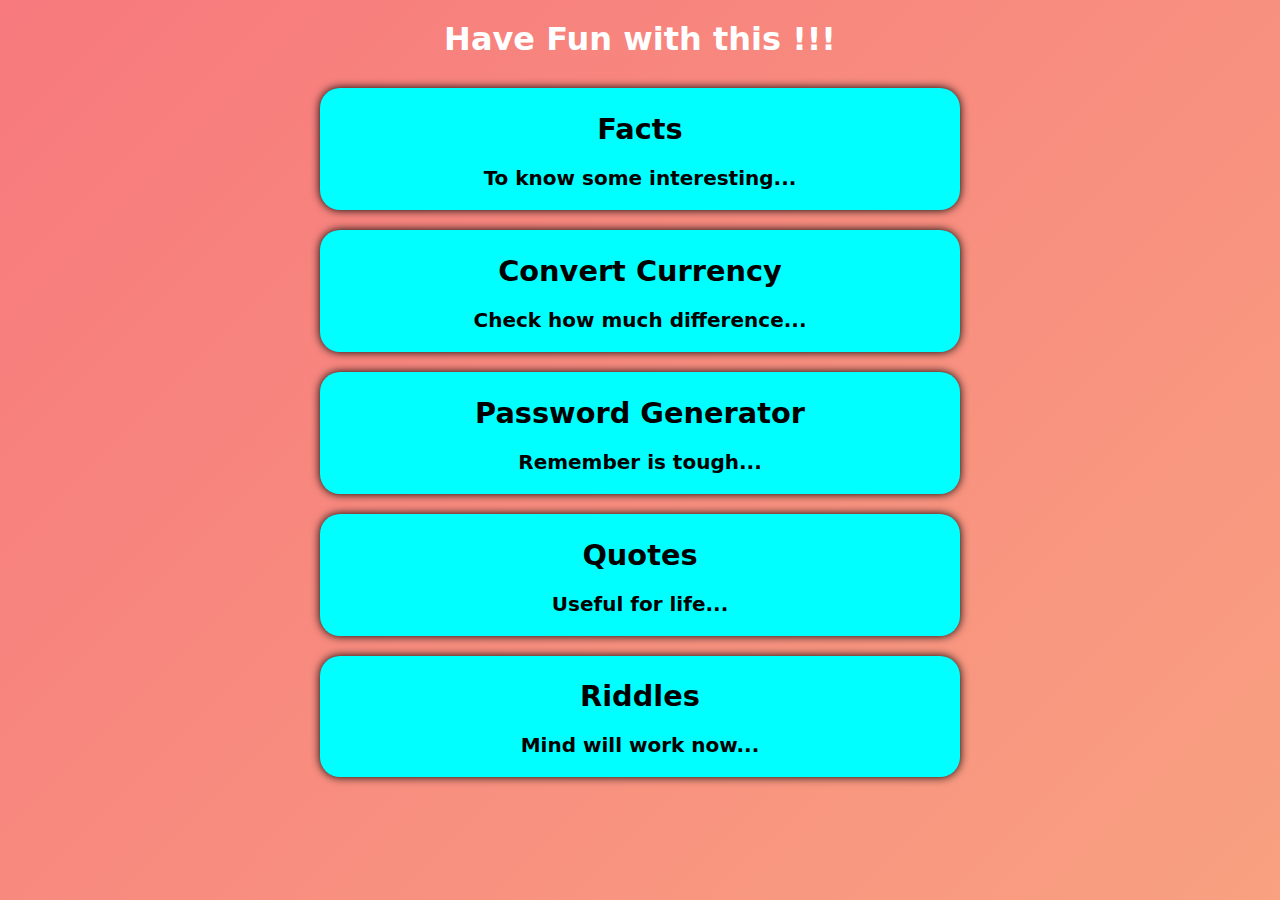
<file: index.html>
<!DOCTYPE html>
<html lang="en">

<head>
    <meta charset="UTF-8">
    <meta name="viewport" content="width=device-width, initial-scale=1.0">
    <title>Make Fun</title>
    <link rel="stylesheet" href="style.css">
</head>

<body>
    <h1>Have Fun with this !!!</h1>
    <div onclick="window.location.href='facts.html'">
        <h2>Facts</h2>
        <p>To know some interesting...</p>
    </div>
    <div onclick="window.location.href='currency.html'">
        <h2>Convert Currency</h2>
        <p>Check how much difference...</p>
    </div>
    <div onclick="window.location.href='password.html'">
        <h2>Password Generator</h2>
        <p>Remember is tough...</p>

    </div>
    <div onclick="window.location.href='quotes.html'">
        <h2>Quotes</h2>
        <p>Useful for life...</p>

    </div>
    <div onclick="window.location.href='riddles.html'">
        <h2>Riddles</h2>
        <p>Mind will work now...</p>
    </div>

</body>

</html>
</file>
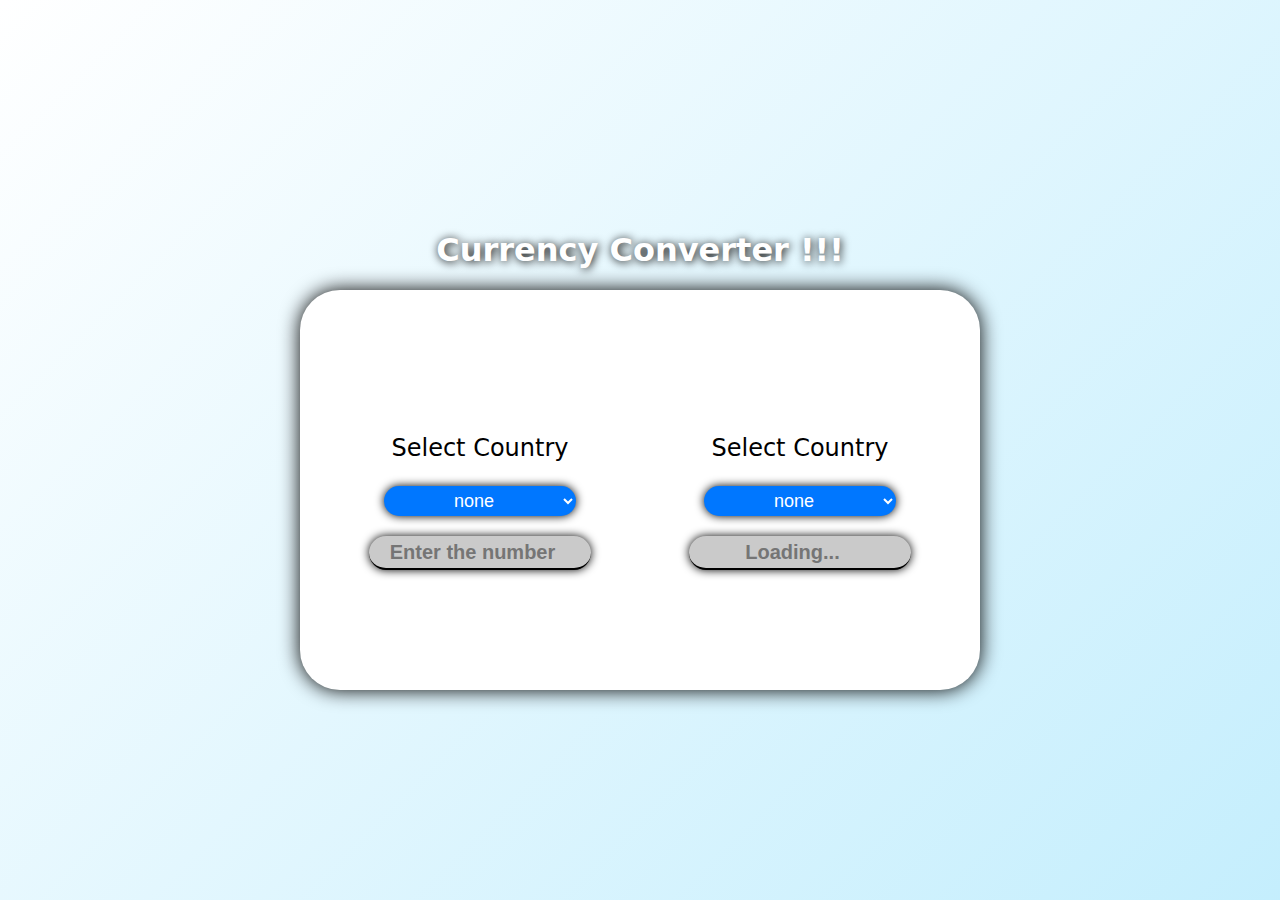
<file: currency.html>
<!DOCTYPE html>
<html lang="en">

<head>
    <meta charset="UTF-8">
    <meta name="viewport" content="width=device-width, initial-scale=1.0">
    <title>Currency Converter</title>
</head>
<style>
    body {
        height: 100vh;
        display: flex;
        flex-direction: column;
        align-items: center;
        justify-content: center;
        background: linear-gradient(-45deg, #2980b9, #6dd5fa, #ffffff);
        background-size: 500% 500%;
        background-repeat: no-repeat;
        color: white;
        margin: 0;
        animation: colorchange 15s ease infinite;
        text-shadow: 1px 1px 10px black;
        font-family: system-ui, -apple-system, BlinkMacSystemFont, 'Segoe UI', Roboto, Oxygen, Ubuntu, Cantarell, 'Open Sans', 'Helvetica Neue', sans-serif;
    }

    .container {
        display: flex;
        align-items: center;
        justify-content: space-evenly;
        background-color: white;
        width: 50vw;
        height: 40%;
        color: black;
        border-radius: 40px;
        margin: 0;
        text-shadow: 1px 1px 10px white;
        padding: 20px;
        text-align: center;
        box-shadow: 0 0 20px black;
        flex-wrap: wrap;
    }

    .main {
        margin: 0% 0% 5% 0%;
        text-align: center;
        font-size: 250%;
    }

    button {
        display: none;
        width: 80%;
        height: 60px;
        font-size: 150%;
        border-style: none;
        border-radius: 40px;
        cursor: pointer;
        background-color: rgba(0, 104, 223, 0.881);
        color: white;
    }

    select:active,
    input:active {
        box-shadow: 0 0 10px red;

    }

    .country {
        display: flex;
        flex-direction: column;
        align-items: center;
        justify-content: center;
        flex: 1 0 50%;
    }

    p {
        font-size: 150%;
        font-weight: 500;
    }

    select {
        width: 60%;
        height: 30px;
        text-align: center;
        border-style: none;
        outline: none;
        background-color: rgb(0, 119, 255);
        border-radius: 20px;
        color: white;
        font-size: 18px;
        box-shadow: 0 0 10px black;

    }

    input {
        width: 80%;
        height: 30px;
        margin-top: 20px;
        border: none;
        outline: none;
        border-bottom: 2px solid black;
        font-size: 20px;
        text-align: center;
        background-color: rgb(202, 202, 202);
        color: black;
        font-weight: 600;
        border-radius: 20px;
        box-shadow: 0 0 10px black;
    }

    @keyframes colorchange {
        0% {
            background-position: 0% 50%;
            color: black;
            text-shadow: 1px 1px 10px white;
        }

        50% {
            background-position: 100% 50%;
            color: white;
            text-shadow: 1px 1px 10px black;
        }

        100% {
            background-position: 0% 50%;
            color: black;
            text-shadow: 1px 1px 10px white;
        }
    }

    @media (min-width:0px) and (max-width:550px) {
        .container {
            width: 80vw;
        }

        .fact {
            font-size: 150%;
        }

        select {
            width: 80%;
        }

    }
</style>

<body>
    <h1>Currency Converter !!!</h1>
    <div class="container">
        <div class="country">
            <p>Select Country</p>
            <select id="country1" onchange="currency()">
                <option value="">none</option>
                <option value="AUD">Australian Dollar</option>
                <option value="EUR">Euro</option>
                <option value="INR">Indian Rupee</option>
                <option value="JPY">Japanese Yen</option>
                <option value="PKR">Pakistani Ruprr</option>
                <option value="RUB">Russian Ruble</option>
                <option value="USD">US Dollar</option>
            </select>
            <div>
                <input type="number" id="cn1Val" placeholder="Enter the number" value="" onkeyup="currency()">
            </div>
        </div>
        <div class="country">
            <p>Select Country</p>
            <select id="country2" onchange="currency()">
                <option value="">none</option>
                <option value="AUD">Australian Dollar</option>
                <option value="EUR">Euro</option>
                <option value="INR">Indian Rupee</option>
                <option value="JPY">Japanese Yen</option>
                <option value="PKR">Pakistani Ruprr</option>
                <option value="RUB">Russian Ruble</option>
                <option value="USD">US Dollar</option>
            </select>
            <div>
                <input type="number" id="cn2Val" placeholder="Loading..." value="" readonly>
            </div>
        </div>
    </div>
    <script src="script.js"></script>
</body>

</html>
</file>
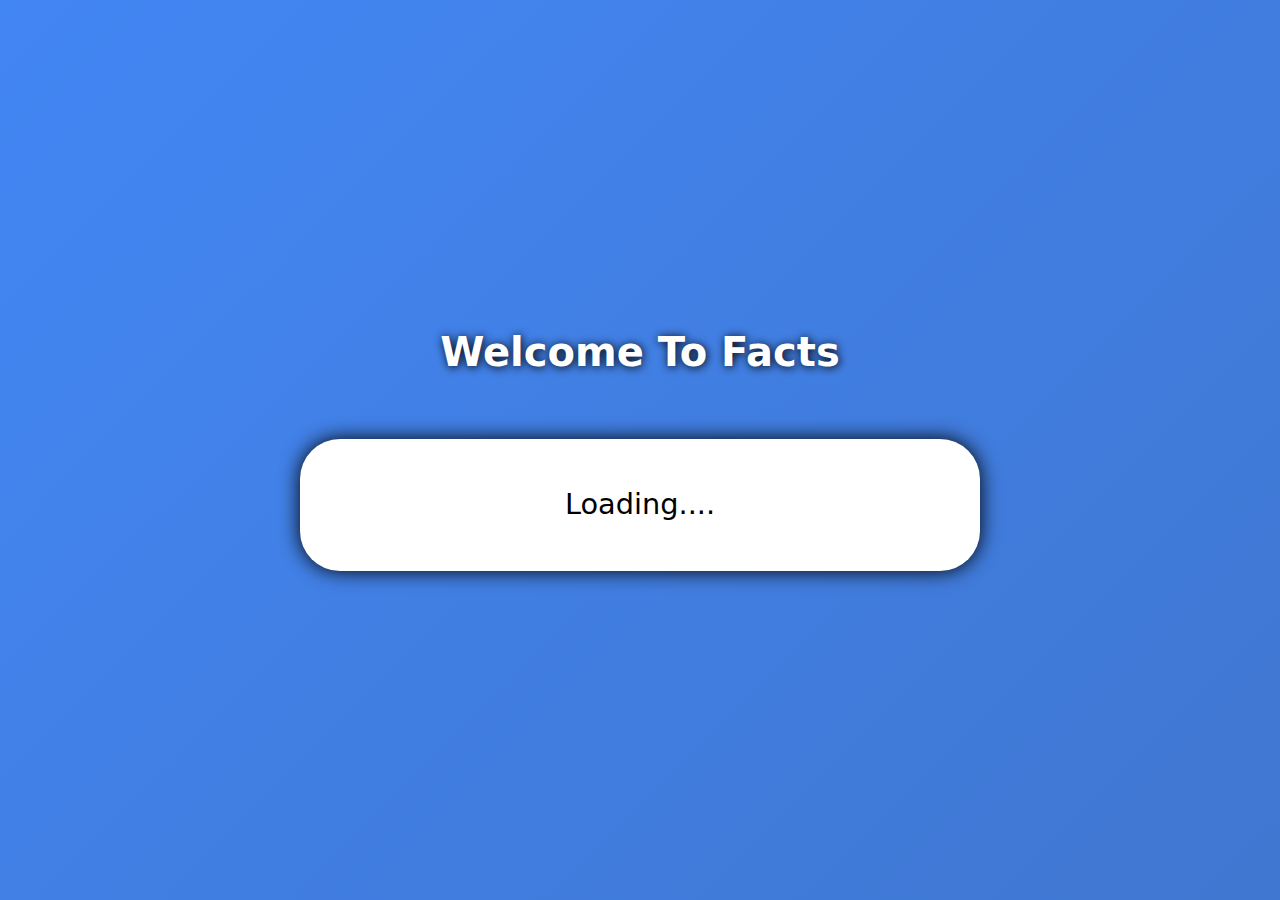
<file: facts.html>
<!DOCTYPE html>
<html lang="en">

<head>
    <meta charset="UTF-8">
    <meta name="viewport" content="width=device-width, initial-scale=1.0">
    <title>Facts</title>
</head>
<style>
    body {
        height: 100vh;
        display: flex;
        flex-direction: column;
        align-items: center;
        justify-content: center;
        background: linear-gradient(-45deg, #373b44, #4286f4);
        background-size: 500% 500%;
        background-repeat: no-repeat;
        color: white;
        margin: 0;
        animation: colorchange 15s ease infinite;
        text-shadow: 1px 1px 10px black;
        font-family: system-ui, -apple-system, BlinkMacSystemFont, 'Segoe UI', Roboto, Oxygen, Ubuntu, Cantarell, 'Open Sans', 'Helvetica Neue', sans-serif;
    }

    .container {
        display: flex;
        align-items: center;
        justify-content: space-evenly;
        flex-direction: column;
        background-color: white;
        width: 50vw;
        height: max-content;
        color: black;
        border-radius: 40px;
        margin: 0;
        text-shadow: 1px 1px 10px white;
        padding: 20px;
        text-align: center;
        box-shadow: 0 0 20px black;
    }

    .main {
        margin: 0% 0% 5% 0%;
        text-align: center;
        font-size: 250%;
    }

    button {
        display: none;
        width: 80%;
        height: 60px;
        font-size: 150%;
        border-style: none;
        border-radius: 40px;
        cursor: pointer;
        background-color: rgba(0, 104, 223, 0.881);
        color: white;
        box-shadow: 0 0 10px black;
    }

    .fact {
        margin-bottom: 30px;
        font-size: 180%;
        font-weight: 500;
        text-transform: capitalize;
    }

    @keyframes colorchange {
        0% {
            background-position: 0% 50%;
            color: black;
            text-shadow: 1px 1px 10px white;
        }

        50% {
            background-position: 100% 50%;
            color: white;
            text-shadow: 1px 1px 10px black;
        }

        100% {
            background-position: 0% 50%;
            color: black;
            text-shadow: 1px 1px 10px white;
        }
    }

    @media (min-width:0px) and (max-width:550px) {
        .container {
            width: 80vw;
        }

        .fact {
            font-size: 150%;
        }

    }

    button:active {
        background-color: green;
        color: white;
        box-shadow: 0 0 10px red;
    }
</style>

<body>
    <h1 class="main">Welcome To Facts</h1>
    <div class="container">
        <p class="fact"></p>
        <button class="fcBtn" onclick="facts()">Refresh ...</button>
    </div>
    <script src="script.js"></script>
    <script>facts();</script>
</body>

</html>
</file>
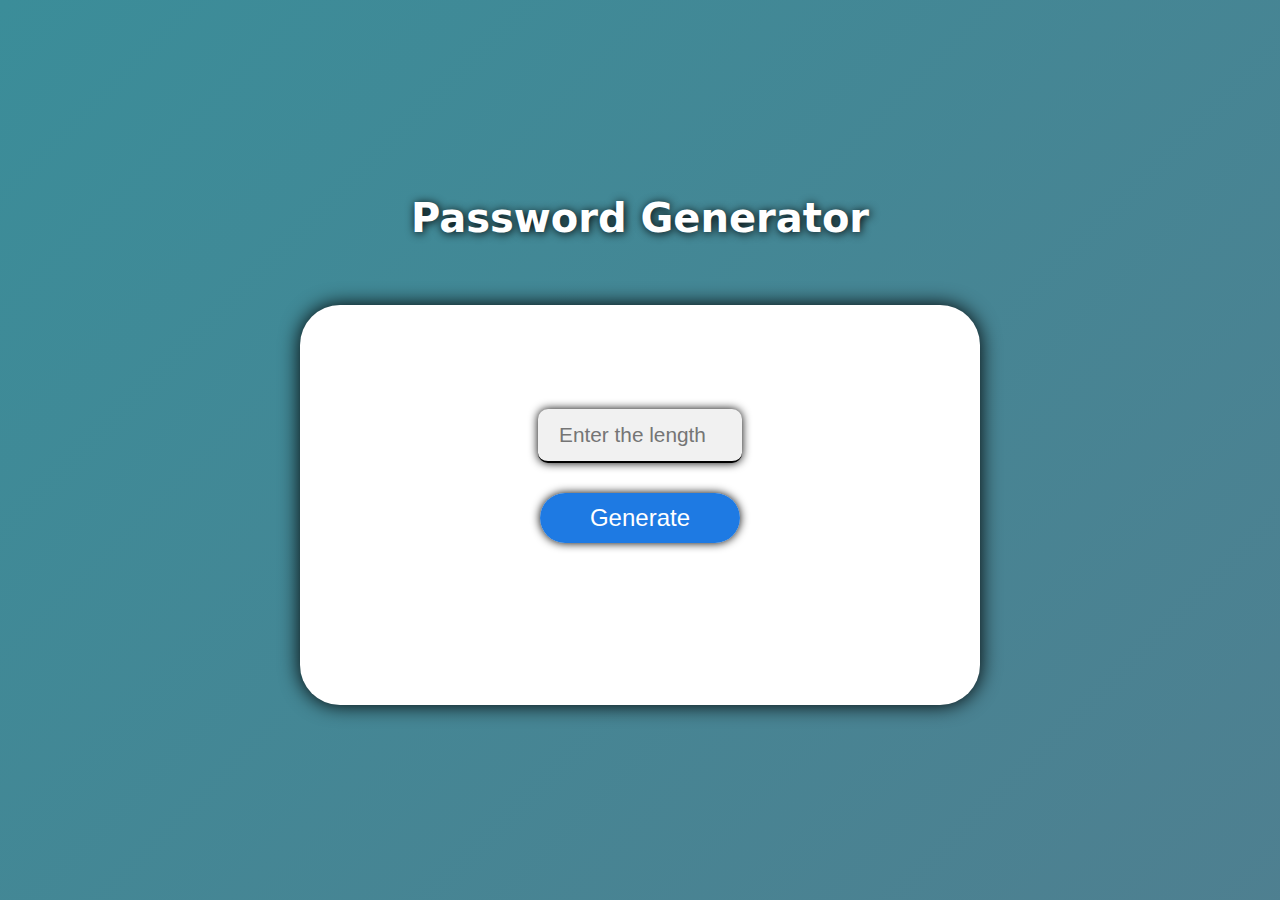
<file: password.html>
<!DOCTYPE html>
<html lang="en">

<head>
    <meta charset="UTF-8">
    <meta name="viewport" content="width=device-width, initial-scale=1.0">
    <title>Password Generator</title>
</head>
<style>
    body {
        height: 100vh;
        display: flex;
        flex-direction: column;
        align-items: center;
        justify-content: center;
        background: linear-gradient(-45deg, #aa4b6b, #6b6b83, #3b8d99);
        background-size: 500% 500%;
        background-repeat: no-repeat;
        color: white;
        margin: 0;
        animation: colorchange 15s ease infinite;
        text-shadow: 1px 1px 10px black;
        font-family: system-ui, -apple-system, BlinkMacSystemFont, 'Segoe UI', Roboto, Oxygen, Ubuntu, Cantarell, 'Open Sans', 'Helvetica Neue', sans-serif;
    }

    .container {
        display: flex;
        align-items: center;
        justify-content: center;
        flex-direction: column;
        background-color: white;
        width: 50vw;
        height: 40%;
        color: black;
        border-radius: 40px;
        margin: 0;
        text-shadow: 1px 1px 10px white;
        padding: 20px;
        text-align: center;
        box-shadow: 0 0 20px black;
    }

    .main {
        margin: 0% 0% 5% 0%;
        text-align: center;
        font-size: 250%;
    }

    button {
        width: 200px;
        height: 50px;
        font-size: 150%;
        border-style: none;
        border-radius: 40px;
        cursor: pointer;
        background-color: rgba(0, 104, 223, 0.881);
        color: white;
        box-shadow: 0 0 10px black;
    }

    .pswdans {
        margin-bottom: 30px;
        font-size: 180%;
        font-weight: 500;
    }

    .container div {
        display: flex;
        flex-direction: column;
        justify-content: space-evenly;
        align-items: center;
    }

    input {
        width: 200px;
        height: 50px;
        font-size: 130%;
        margin-bottom: 30px;
        border: none;
        outline: none;
        border-bottom: 2px solid black;
        text-align: center;
        font-weight: 400;
        background-color: #f1f1f1;
        border-radius: 10px;
        box-shadow: 0 0 10px black;
    }

    @keyframes colorchange {
        0% {
            background-position: 0% 50%;
            color: black;
            text-shadow: 1px 1px 10px white;
        }

        50% {
            background-position: 100% 50%;
            color: white;
            text-shadow: 1px 1px 10px black;
        }

        100% {
            background-position: 0% 50%;
            color: black;
            text-shadow: 1px 1px 10px white;
        }
    }

    @media (min-width:0px) and (max-width:550px) {
        .container {
            width: 80vw;
        }

    }

    button:active {
        background-color: green;
        color: white;
        box-shadow: 0 0 10px red;
    }
</style>

<body>
    <h1 class="main">Password Generator</h1>
    <div class="container">
        <div>
            <div>
                <input type="number" placeholder="Enter the length" class="pswdval">
            </div>
            <div>
                <button class="pswd" onclick="password()">Generate</button>
            </div>
        </div>
        <p class="pswdans"></p>
    </div>
    <script src="script.js"></script>
</body>

</html>
</file>
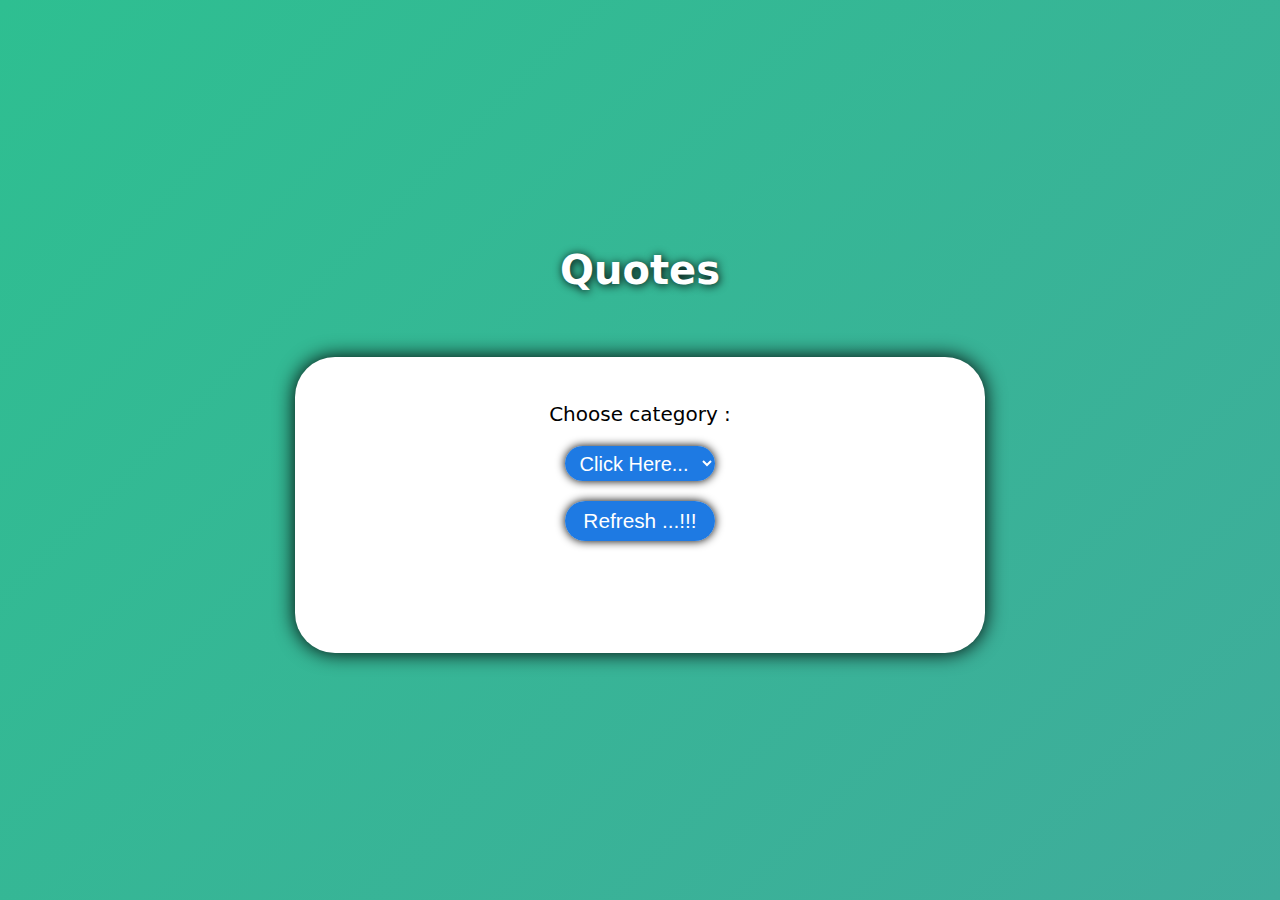
<file: quotes.html>
<!DOCTYPE html>
<html lang="en">

<head>
    <meta charset="UTF-8">
    <meta name="viewport" content="width=device-width, initial-scale=1.0">
    <title>Quotes</title>
</head>
<style>
    body {
        height: 100vh;
        display: flex;
        flex-direction: column;
        align-items: center;
        justify-content: center;
        background: linear-gradient(-45deg, #8360c3, #2ebf91);
        background-size: 500% 500%;
        background-repeat: no-repeat;
        color: white;
        margin: 0;
        animation: colorchange 15s ease infinite;
        text-shadow: 1px 1px 10px black;
        font-family: system-ui, -apple-system, BlinkMacSystemFont, 'Segoe UI', Roboto, Oxygen, Ubuntu, Cantarell, 'Open Sans', 'Helvetica Neue', sans-serif;
    }

    .container {
        display: flex;
        align-items: center;
        justify-content: center;
        flex-direction: column;
        background-color: white;
        width: 50vw;
        height: max-content;
        color: black;
        border-radius: 40px;
        margin: 0;
        text-shadow: 1px 1px 10px white;
        padding: 25px;
        box-shadow: 0 0 20px black;
    }

    .main {
        margin: 0% 0% 5% 0%;
        text-align: center;
        font-size: 250%;
    }

    button {
        width: 150px;
        height: 40px;
        font-size: 130%;
        border-style: none;
        border-radius: 40px;
        cursor: pointer;
        background-color: rgba(0, 104, 223, 0.881);
        color: white;
        box-shadow: 0 0 10px black;
    }

    .container div {
        display: flex;
        flex-direction: column;
        justify-content: space-evenly;
        align-items: center;
    }

    select {
        width: 150px;
        height: 35px;
        font-size: 125%;
        margin-bottom: 20px;
        border: none;
        outline: none;
        text-align: center;
        font-weight: 400;
        background-color: rgba(0, 104, 223, 0.881);
        border-radius: 20px;
        color: white;
        box-shadow: 0 0 10px black;
    }

    @keyframes colorchange {
        0% {
            background-position: 0% 50%;
            color: black;
            text-shadow: 1px 1px 10px white;
        }

        50% {
            background-position: 100% 50%;
            color: white;
            text-shadow: 1px 1px 10px black;
        }

        100% {
            background-position: 0% 50%;
            color: black;
            text-shadow: 1px 1px 10px white;
        }
    }

    @media (min-width:0px) and (max-width:550px) {
        .container {
            width: 80vw;
        }

    }

    button:active {
        background-color: green;
        color: white;
        box-shadow: 0 0 10px red;
    }

    .quote {
        margin-bottom: 0px;
        font-size: 180%;
        font-weight: 500;
        /* font-family: cursive, sans-serif; */
        text-align: center;
    }

    .author {
        font-size: 180%;
        font-weight: 600;
        text-align: right;
        font-family: Cambria, Cochin, Georgia, Times, 'Times New Roman', serif;
        font-style: italic;
    }

    .category {
        font-size: 125%;
        font-weight: 500;
    }
</style>

<body>
    <h1 class="main">Quotes</h1>
    <div class="container">
        <div>
            <div style="display: flex;">
                <p class="category">Choose category : </p>
                <select id="qtcat" onchange="quotes()" value="">
                    <option value="" selected disabled>Click Here...</option>
                    <option value="age">age</option>
                    <option value="alone"> alone</option>
                    <option value="amazing"> amazing</option>
                    <option value="anger"> anger</option>
                    <option value="architecture"> architecture</option>
                    <option value="art"> art</option>
                    <option value="attitude"> attitude</option>
                    <option value="beauty"> beauty</option>
                    <option value="best"> best</option>
                    <option value="birthday"> birthday</option>
                    <option value="business"> business</option>
                    <option value="car"> car</option>
                    <option value="change"> change</option>
                    <option value="communications"> communications</option>
                    <option value="computers"> computers</option>
                    <option value="cool"> cool</option>
                    <option value="courage"> courage</option>
                    <option value="dad"> dad</option>
                    <option value="dating"> dating</option>
                    <option value="death"> death</option>
                    <option value="design"> design</option>
                    <option value="dreams"> dreams</option>
                    <option value="education"> education</option>
                    <option value="environmental"> environmental</option>
                    <option value="equality"> equality</option>
                    <option value="experience"> experience</option>
                    <option value="failure"> failure</option>
                    <option value="faith"> faith</option>
                    <option value="family"> family</option>
                    <option value="famous"> famous</option>
                    <option value="fear"> fear</option>
                    <option value="fitness"> fitness</option>
                    <option value="food"> food</option>
                    <option value="forgiveness"> forgiveness</option>
                    <option value="freedom"> freedom</option>
                    <option value="friendship"> friendship</option>
                    <option value="funny"> funny</option>
                    <option value="future"> future</option>
                    <option value="god"> god</option>
                    <option value="good"> good</option>
                    <option value="government"> government</option>
                    <option value="graduation"> graduation</option>
                    <option value="great"> great</option>
                    <option value="happiness"> happiness</option>
                    <option value="health"> health</option>
                    <option value="history"> history</option>
                    <option value="home"> home</option>
                    <option value="hope"> hope</option>
                    <option value="humor"> humor</option>
                    <option value="imagination"> imagination</option>
                    <option value="inspirational"> inspirational</option>
                    <option value="intelligence"> intelligence</option>
                    <option value="jealousy"> jealousy</option>
                    <option value="knowledge"> knowledge</option>
                    <option value="leadership"> leadership</option>
                    <option value="learning"> learning</option>
                    <option value="legal"> legal</option>
                    <option value="life"> life</option>
                    <option value="love"> love</option>
                    <option value="marriage"> marriage</option>
                    <option value="medical"> medical</option>
                    <option value="men"> men</option>
                    <option value="mom"> mom</option>
                    <option value="money"> money</option>
                    <option value="morning"> morning</option>
                    <option value="movies"> movies</option>
                    <option value="success"> success</option>
                </select>
            </div>
            <div>
                <button class="qtBtn" onclick="quotes()">Refresh ...!!!</button>
            </div>
        </div>
        <p class="quote"></p>
        <p class="author"></p>
    </div>
    <script src="script.js"></script>
</body>

</html>
</file>
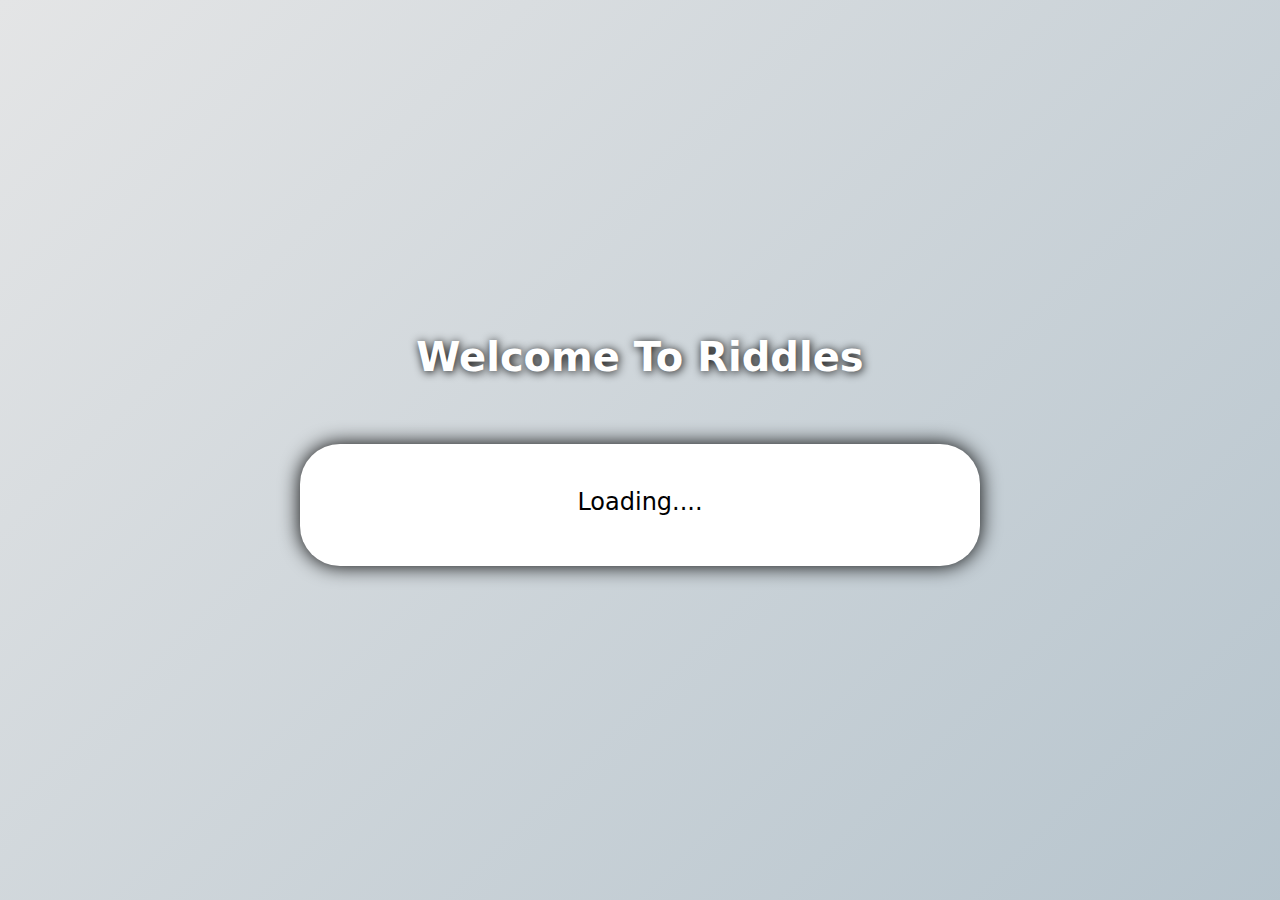
<file: riddles.html>
<!DOCTYPE html>
<html lang="en">

<head>
    <meta charset="UTF-8">
    <meta name="viewport" content="width=device-width, initial-scale=1.0">
    <title>Riddles</title>
    <style>
        body {
            height: 100vh;
            display: flex;
            flex-direction: column;
            align-items: center;
            justify-content: center;
            background: linear-gradient(-45deg, #00416a, #e4e5e6);
            background-size: 500% 500%;
            background-repeat: no-repeat;
            color: white;
            margin: 0;
            animation: colorchange 15s ease infinite;
            text-shadow: 1px 1px 10px black;
            font-family: system-ui, -apple-system, BlinkMacSystemFont, 'Segoe UI', Roboto, Oxygen, Ubuntu, Cantarell, 'Open Sans', 'Helvetica Neue', sans-serif;
        }

        .container {
            display: flex;
            align-items: center;
            justify-content: center;
            flex-direction: column;
            background-color: white;
            width: 50vw;
            height: max-content;
            color: black;
            border-radius: 40px;
            margin: 0;
            text-shadow: 1px 1px 10px white;
            padding: 20px;
            text-align: center;
            box-shadow: 0 0 20px black;
        }

        .main {
            margin: 0% 0% 5% 0%;
            text-align: center;
            font-size: 250%;
        }

        .title {
            margin: 5% 0% 0% 0%;
            text-transform: capitalize;
        }

        button {
            display: none;
            width: 80%;
            height: 60px;
            font-size: 150%;
            border-style: none;
            border-radius: 40px;
            cursor: pointer;
            background-color: rgba(0, 104, 223, 0.881);
            color: white;
            box-shadow: 0 0 10px black;
        }

        .qstn,
        .ans {
            margin-bottom: 30px;
            font-size: 150%;
            font-weight: 500;
            text-transform: capitalize;
        }

        @keyframes colorchange {
            0% {
                background-position: 0% 50%;
                color: black;
                text-shadow: 1px 1px 10px white;
            }

            50% {
                background-position: 100% 50%;
                color: white;
                text-shadow: 1px 1px 10px black;
            }

            100% {
                background-position: 0% 50%;
                color: black;
                text-shadow: 1px 1px 10px white;
            }
        }

        @media (min-width:0px) and (max-width:550px) {
            .container {
                width: 80vw;
            }

            .qstn,
            .ans {
                font-size: 150%;
            }

        }

        button:active {
            background-color: green;
            color: white;
            box-shadow: 0 0 10px red;
        }
    </style>

</head>

<body>
    <h1 class="main">Welcome To Riddles</h1>
    <div class="container">
        <h1 class="title"></h1>
        <p class="qstn"></p>
        <button class="rdBtn" onclick="getAns()">Get Answer</button>
        <p class="ans"></p>
        <button class="rdBtn1" onclick="riddle()">Refresh...</button>
    </div>
    <script src="script.js"></script>
    <script>riddle();</script>
</body>

</html>
</file>
<file: style.css>
body {
  display: flex;
  flex-direction: column;
  align-items: center;
  justify-content: center;
  background: linear-gradient(-45deg, #c6ffdd, #fbd786, #f7797d);
  color: white;
  animation: colorchange 15s ease infinite;
  background-size: 500% 500%;
  margin: 0;
  font-family: system-ui, -apple-system, BlinkMacSystemFont, "Segoe UI", Roboto,
    Oxygen, Ubuntu, Cantarell, "Open Sans", "Helvetica Neue", sans-serif;
}
h1 {
  margin: 20px 0 30px 0;
}
div {
  background-color: aqua;
  height: 200%;
  width: 50%;
  display: flex;
  flex-direction: column;
  align-items: center;
  justify-content: center;
  margin-bottom: 20px;
  border-radius: 20px;
  text-decoration: none;
  text-align: center;
  color: black;
  cursor: pointer;
  box-shadow: 0 0 10px black;
}
h2 {
  font-size: 180%;
  margin-bottom: 0px;
  text-align: center;
  text-shadow: none;
}
p {
  text-align: center;
  font-size: 20px;
  font-weight: 700;
  text-shadow: none;
}
@keyframes colorchange {
  0% {
    background-position: 0% 50%;
    text-shadow: 1px 1px 20px rgb(25, 0, 255);
  }
  50% {
    background-position: 100% 50%;
    text-shadow: 1px 1px 20px black;
  }
  100% {
    background-position: 0% 50%;
    text-shadow: 1px 1px 20px rgb(255, 0, 0);
  }
}
div:active {
  background-color: green;
  color: white;
}
</file>
